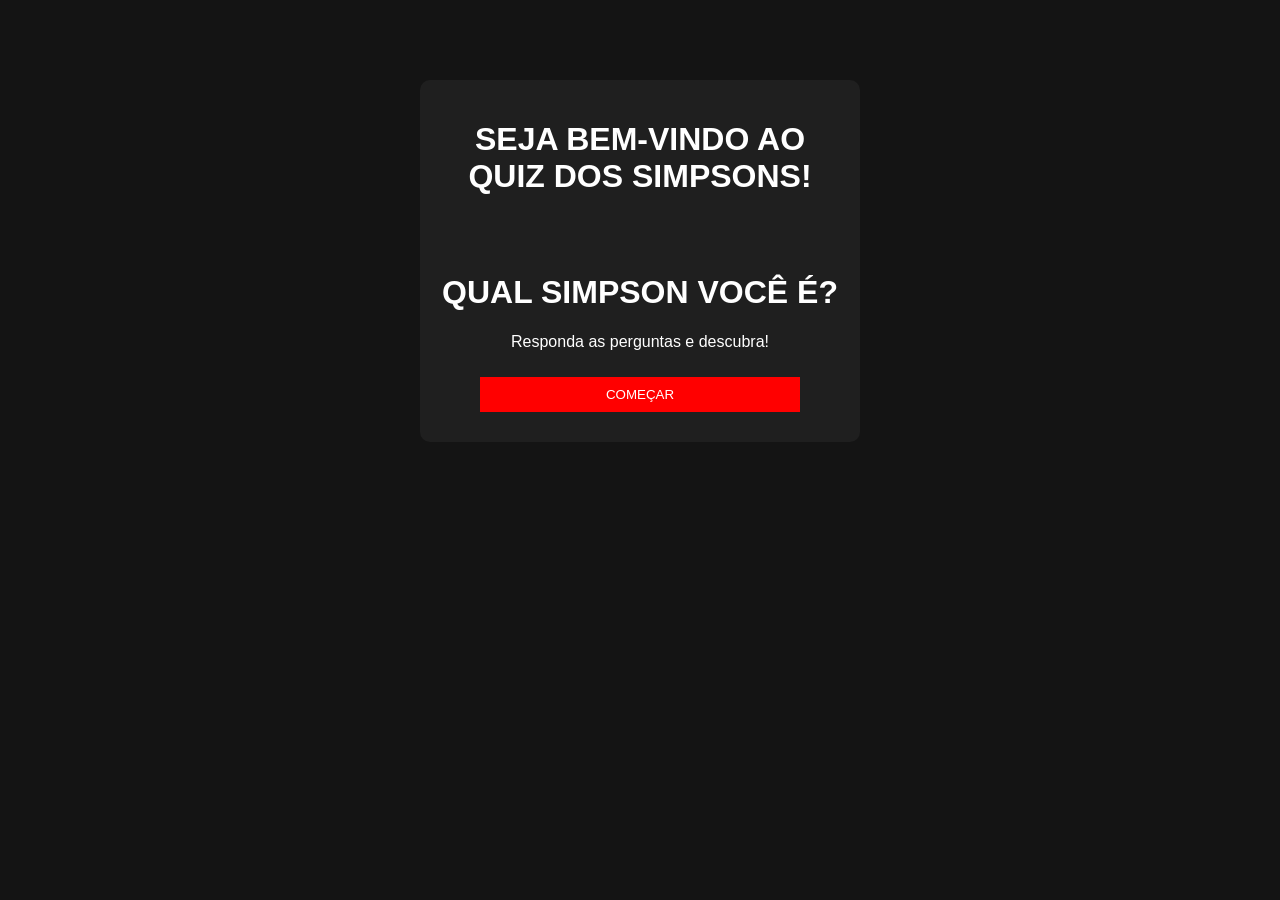
<file: index.html>
<!DOCTYPE html>
<html lang="pt-br">
<head>
<meta charset="UTF-8">
<title>Quiz Simpsons</title>
<link rel="stylesheet" href="style.css">
</head>

<body>

<div id="inicio" class="card">
    <h1>SEJA BEM-VINDO AO QUIZ DOS SIMPSONS!</h1> <BR>
    </BR>
    <h1>QUAL SIMPSON VOCÊ É?</h1>
    <p>Responda as perguntas e descubra!</p>
    <button onclick="iniciarQuiz()">COMEÇAR</button>
</div>

<div id="quiz" class="card" style="display:none;">
    <h2 id="pergunta"></h2>
    <div id="opcoes"></div>
</div>

<div id="resultado" class="card" style="display:none;">
    <h2 id="nome"></h2>
    <img id="img">
    <p id="desc"></p>
    <p id="pontuacao"></p>
    <button onclick="reiniciar()">JOGAR NOVAMENTE</button>
</div>

<script src="data.js"></script>
<script src="script.js"></script>

</body>
</html>
</file>
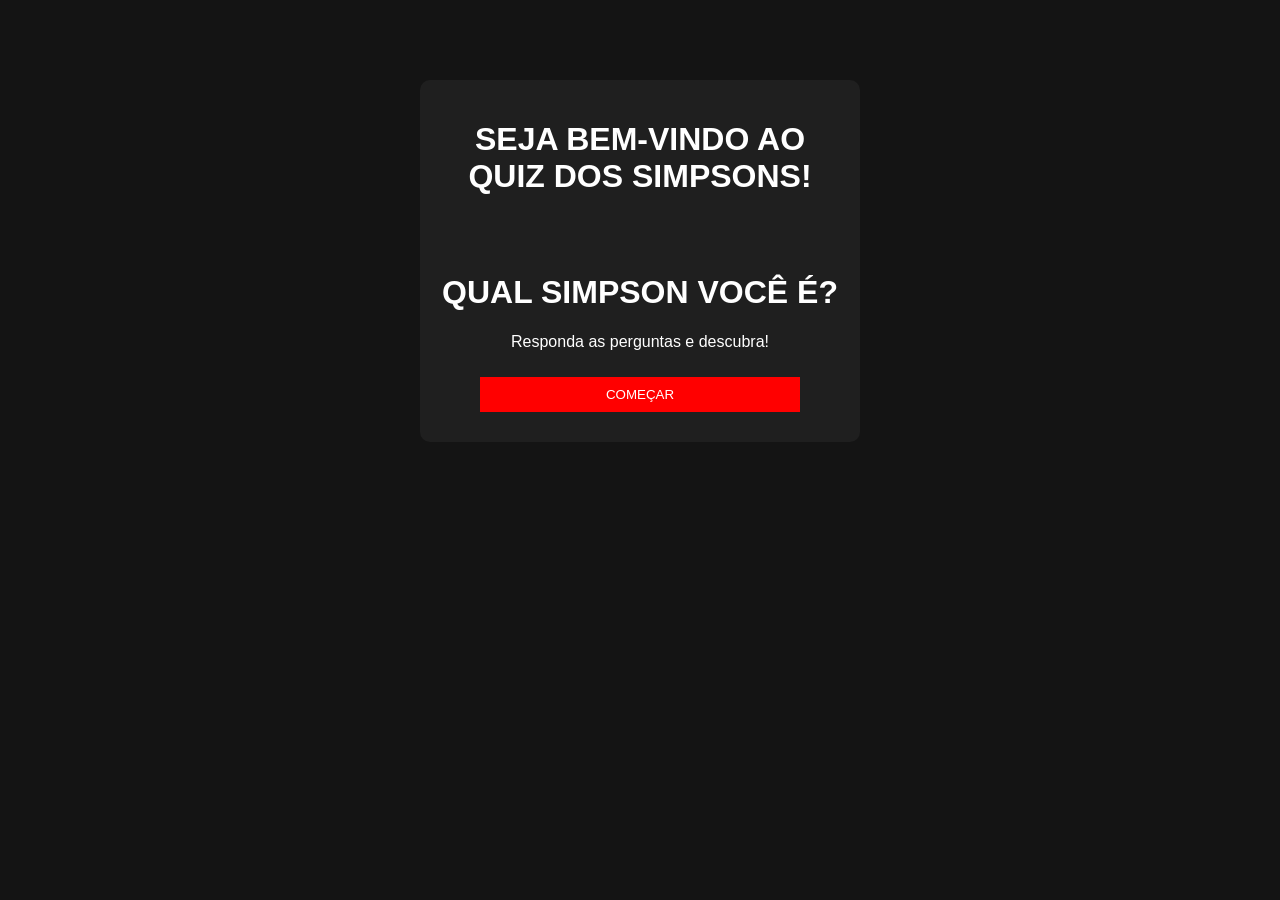
<file: VERSAOFINAL/index.html>
<!DOCTYPE html>
<html lang="pt-br">
<head>
<meta charset="UTF-8">
<title>Quiz Simpsons</title>
<link rel="stylesheet" href="style.css">
</head>

<body>

<div id="inicio" class="card">
    <h1>SEJA BEM-VINDO AO QUIZ DOS SIMPSONS!</h1> <BR>
    </BR>
    <h1>QUAL SIMPSON VOCÊ É?</h1>
    <p>Responda as perguntas e descubra!</p>
    <button onclick="iniciarQuiz()">COMEÇAR</button>
</div>

<div id="quiz" class="card" style="display:none;">
    <h2 id="pergunta"></h2>
    <div id="opcoes"></div>
</div>

<div id="resultado" class="card" style="display:none;">
    <h2 id="nome"></h2>
    <img id="img">
    <p id="desc"></p>
    <p id="pontuacao"></p>
    <button onclick="reiniciar()">JOGAR NOVAMENTE</button>
</div>

<script src="data.js"></script>
<script src="script.js"></script>

</body>
</html>
</file>
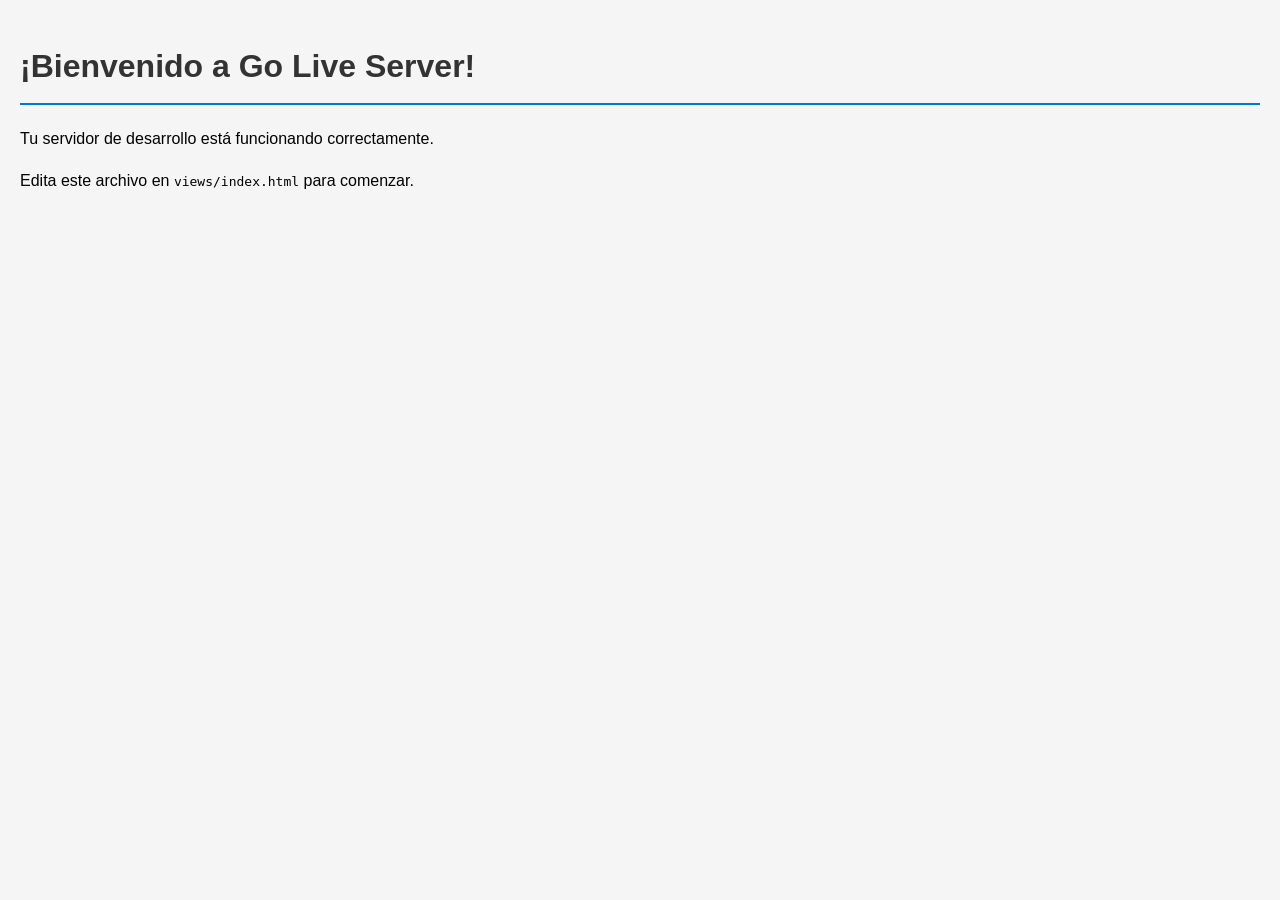
<file: views/index.html>
<!DOCTYPE html>
    <html lang="es">
    <head>
        <meta charset="UTF-8">
        <meta name="viewport" content="width=device-width, initial-scale=1.0">
        <title>Go Live Server - Proyecto</title>
        <link rel="stylesheet" href="/style/styles.css">
    </head>
    <body>
        <h1>¡Bienvenido a Go Live Server!</h1>
        <p>Tu servidor de desarrollo está funcionando correctamente.</p>
        <p>Edita este archivo en <code>views/index.html</code> para comenzar.</p>
        
    </body>
    </html>
</file>
<file: style.css>
body {
    background: #141414;
    color: white;
    text-align: center;
    font-family: Arial;
}

.card {
    margin: 80px auto;
    padding: 20px;
    width: 400px;
    background: #1f1f1f;
    border-radius: 10px;
}

button {
    margin: 10px;
    padding: 10px;
    width: 80%;
    background: red;
    color: white;
    border: none;
    cursor: pointer;
}

img {
    width: 200px;
    border-radius: 10px;
}
</file>
<file: VERSAOFINAL/style.css>
body {
    background: #141414;
    color: white;
    text-align: center;
    font-family: Arial;
}

.card {
    margin: 80px auto;
    padding: 20px;
    width: 400px;
    background: #1f1f1f;
    border-radius: 10px;
}

button {
    margin: 10px;
    padding: 10px;
    width: 80%;
    background: red;
    color: white;
    border: none;
    cursor: pointer;
}

img {
    width: 200px;
    border-radius: 10px;
}
</file>
<file: style/styles.css>
/* Estilos básicos - Go Live Server */
body {
    font-family: 'Segoe UI', Tahoma, Geneva, Verdana, sans-serif;
    margin: 0;
    padding: 20px;
    line-height: 1.6;
    background-color: #f5f5f5;
}

h1 {
    color: #333;
    border-bottom: 2px solid #007acc;
    padding-bottom: 10px;
}
</file>
